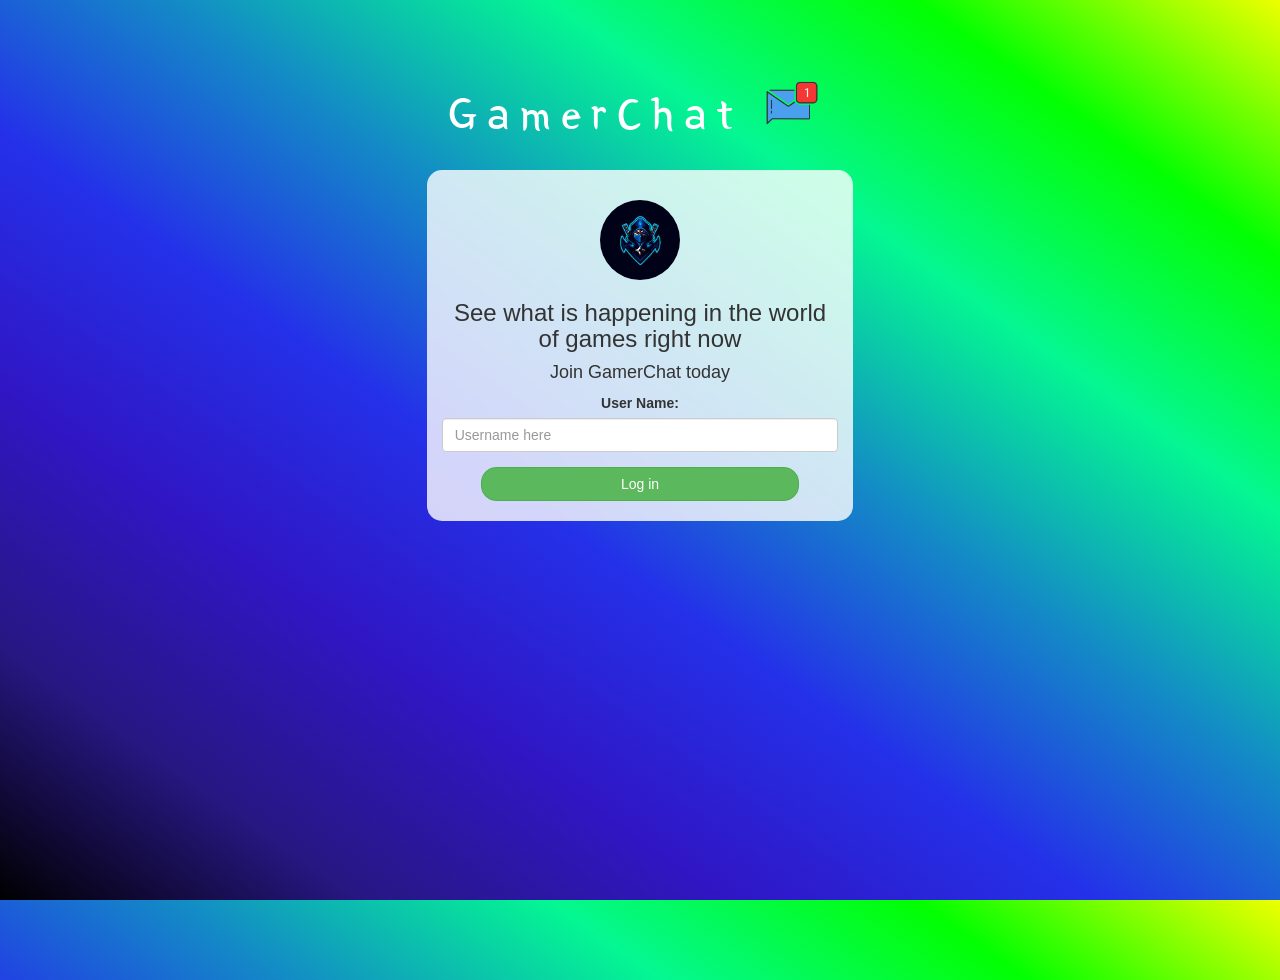
<file: index.html>
<!DOCTYPE html>
<html>
<head>
	<title>GamerChat</title>
<link href="https://fonts.googleapis.com/css?family=Yeon+Sung&display=swap" rel="stylesheet"><meta name="viewport" content="width=device-width, initial-scale=1">

<link rel="stylesheet" href="https://maxcdn.bootstrapcdn.com/bootstrap/3.4.0/css/bootstrap.min.css">
<script src="https://ajax.googleapis.com/ajax/libs/jquery/3.4.1/jquery.min.js"></script>
<script src="https://maxcdn.bootstrapcdn.com/bootstrap/3.4.0/js/bootstrap.min.js"></script>

<link rel="stylesheet" type="text/css" href="style.css">
<script src="kwitter.js"></script>
</head>
<body>
<center>
	<h1 class="header">	
		GamerChat	<sup>
	<img src="m2.png">
	</sup>
</h1>
	<div class="col-lg-4 col-md-6 col-sm-6 col-xs-11 login_div">
	<img src="logo.jpg" class="logo">
		<h3 >See what is happening in the world of games right now</h3>
		<h4 >Join GamerChat today</h4>
		<div class="form-group">
		  <label >User Name:</label>
		  <input type="text" id="user_name" class="form-control" placeholder="Username here">
		</div>
		<button id="login_button" class="btn btn-success" onclick="add_user()">Log in</button>
		<br><br>
	</div>
</center>
</body>
</html>
</file>
<file: style.css>
html, body
{
  height: 100%;
  margin: 0;
}

body
{
background-image: linear-gradient(to right top, #000000, #271783, #3016c4, #2431e9, #138dc5, #04f792, #02ff02, #eeff00);
}

.header
{
	color: white;font-family: 'Yeon Sung';font-size: 45px;letter-spacing: 10px;margin-top: 80px;
}
.header img
{
	width: 80px;margin-left: -15px;
}

.login_div
{
	background: rgba(255,255,255,0.8);float: none;border-radius: 15px;
}

.logo
{
	width: 80px;margin-top: 30px;border-radius: 40px;
}

#login_button
{
	width: 80%;border-radius: 15px;
}

.room_name
{
	cursor: pointer;
	font-size: 20px;
}


#logout
{
	font-size: 20px; float: right;
}


#output
{
	padding: 10px; width:80%;background: rgba(255,255,255,0.8);border-radius: 15px;
}

.input_div_room_page
{
	width: 80%;
}

.input_div label
{
	color: white;font-size: 20px;
}


.input_div_message_page
{
	position: fixed;bottom: 0px;width: 100%;background: rgba(255,255,255,0.8);
}
.input_div_message_page label
{
	color: black;
}
.input_div_message_page #msg
{
	width: 80%;
}
.input_div_message_page button
{
	margin-top: 15px;
	width: 50%; 
}
.color_white
{
	color: white
}

.user_tick
{
	width:20px;
}
.message_h4
{
	padding-left:5px;color:grey;
}
</file>
